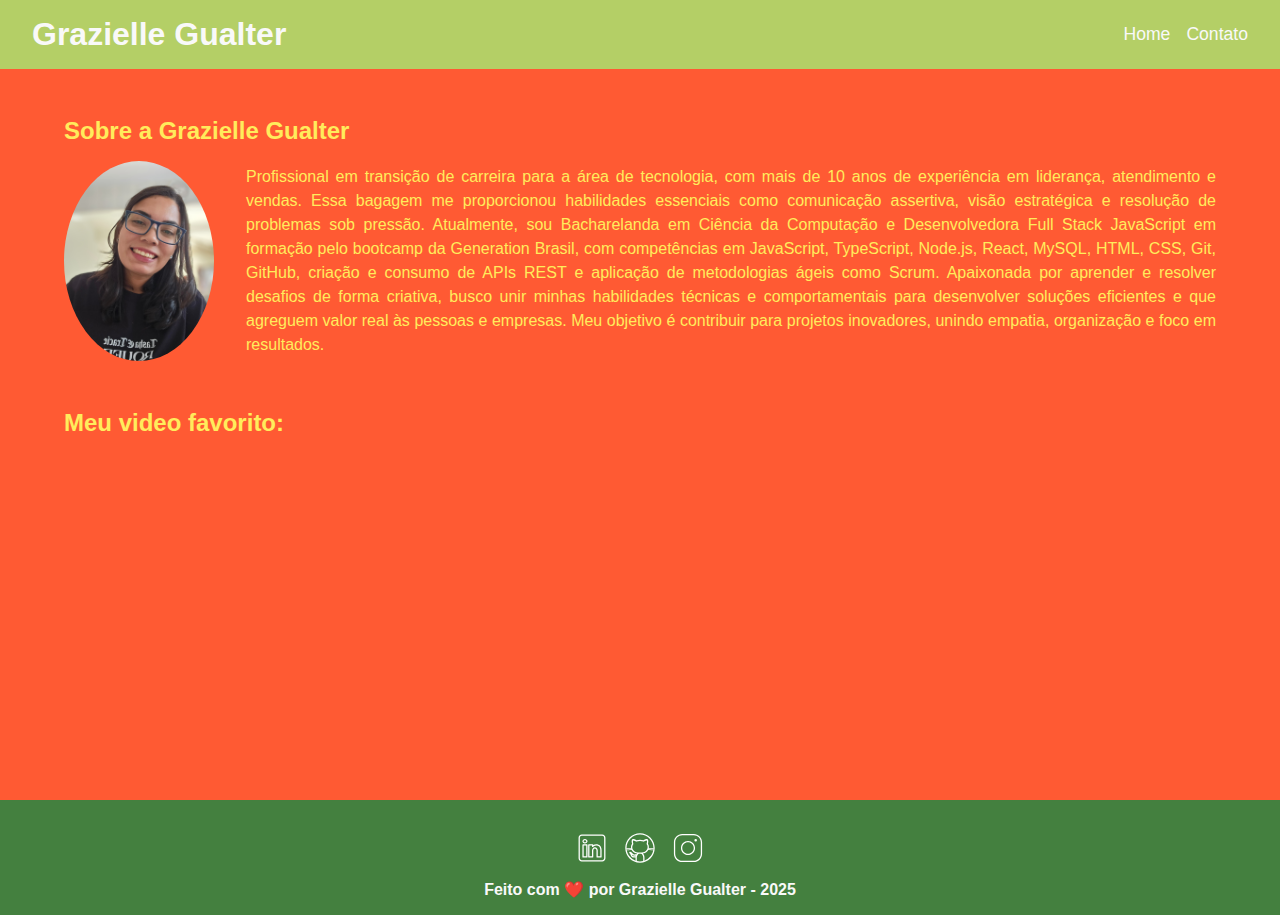
<file: index.html>
<!DOCTYPE html>
<html lang="pt-br">

<head>
    <meta charset="UTF-8">
    
    <meta name="viewport" content="width=device-width, initial-scale=1.0">
    <meta name="description" content="Projeto Portfólio">
    <meta name="author" content="Generation Brasil">
    <meta name="keywords" content="HTML, CSS, JavaScript">
    <link rel="icon" type="image/svg" href="./assets/img/favicon.svg" />

    <link rel="stylesheet" href="./assets/css/style.css">

    <title>Meu Perfil</title>
</head>

<body>
    <header>
        <h1>Grazielle Gualter</h1>

        <nav>
            <ul>
                <li><a href="index.html">Home</a></li>
                <li><a href="contato.html">Contato</a></li>
            </ul>
        </nav>
    </header>

    <main>
        <section id="about">

            <h2>Sobre a Grazielle Gualter</h2>

            <article>

                <img src="./assets/img/foto1.jpg" alt="Foto do criador desse conteudo"
                    style="width: 150px; border-radius: 50%" />

                <p>
                    Profissional em transição de carreira para a área de tecnologia, com mais de 10 anos de experiência
                    em liderança, atendimento e vendas. Essa bagagem me proporcionou habilidades essenciais como
                    comunicação assertiva, visão estratégica e resolução de problemas sob pressão.

                    Atualmente, sou Bacharelanda em Ciência da Computação e Desenvolvedora Full Stack JavaScript em
                    formação pelo bootcamp da Generation Brasil, com competências em JavaScript, TypeScript, Node.js,
                    React, MySQL, HTML, CSS, Git, GitHub, criação e consumo de APIs REST e aplicação de metodologias
                    ágeis como Scrum.

                    Apaixonada por aprender e resolver desafios de forma criativa, busco unir minhas habilidades
                    técnicas e comportamentais para desenvolver soluções eficientes e que agreguem valor real às pessoas
                    e empresas. Meu objetivo é contribuir para projetos inovadores, unindo empatia, organização e foco
                    em resultados.
                </p>
            </article>

        </section>

        <section id="video">

            <h2>Meu video favorito:</h2>

            <figure>
                <iframe 
                width="560" 
                height="315" 
                src="https://www.youtube.com/embed/j6q4FC_g6d0?si=WUlbI_yJbX2_WM9P"
                title="YouTube video player" 
                frameborder="0"
                allow="accelerometer; autoplay; clipboard-write; encrypted-media; gyroscope; picture-in-picture; web-share"
                referrerpolicy="strict-origin-when-cross-origin" allowfullscreen></iframe>
            </figure>

        </section>
    </main>

    <footer>
        <section>
            <a href="https://www.linkedin.com/in/graziellegualter/" target="_blank">
                <img src="assets/img/linkedin.svg" alt="LinkedIn" />
            </a>

            <a href="https://github.com/graziellegualter" target="_blank">
                <img src="assets/img/github.svg" alt="Github" />
            </a>

            <a href="https://www.instagram.com/grazi_gualter/?__pwa=1" target="_blank">
                <img src="assets/img/instagram.svg" alt="Instagram" />
            </a>

            </section>
        <h3>
            Feito com ❤️ por Grazielle Gualter - 2025
        </h3>
    </footer>

</body>

</html>
</file>
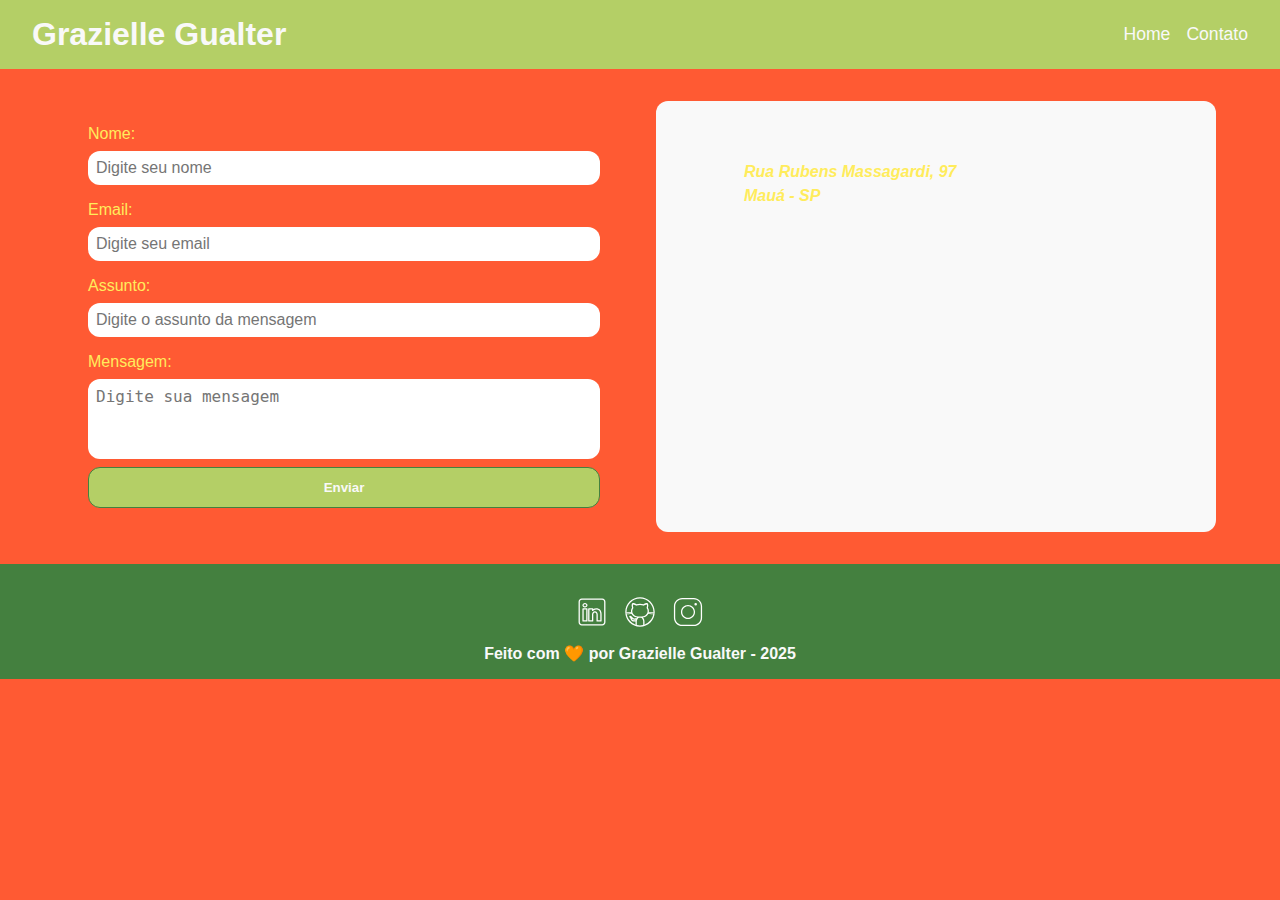
<file: contato.html>
<!DOCTYPE html>
<html lang="pt-br">

<head>
    <meta charset="UTF-8">
    <meta name="viewport" content="width=device-width, initial-scale=1.0">
    <meta name="description" content="Projeto Portfólio">
    <meta name="author" content="Generation Brasil">
    <meta name="keywords" content="HTML, CSS, JavaScript">
    <link rel="icon" type="image/svg+xml" href="./assets/img/favicon.svg" />

    <link rel="stylesheet" href="./assets/css/style.css" />

    <title>Contato</title>
</head>

<body>

    <!-- Cabeçalho da Página (header) -->
    <header>

        <!-- Título do cabeçalho -->
        <h1>Grazielle Gualter</h1>

        <!-- Menu de Navegação -->
        <nav>
            <ul>
                <li><a href="index.html">Home</a></li>
                <li><a href="contato.html">Contato</a></li>
            </ul>
        </nav>

    </header>

    <!-- Seção Principal da Página (main) -->
    <main class="main_contato">

        <!-- Seção do Formulário -->
        <form action="#" method="submit" id="formulario">

            <label for="nome">Nome: </label>
            <input id="name" type="text" name="name" placeholder="Digite seu nome" />
            <span id="errNome"></span>

            <label for="email">Email: </label>
            <input id="email" type="text" name="email" placeholder="Digite seu email" />
            <span id="errEmail"></span>

            <label for="subject">Assunto: </label>
            <input id="subject" type="text" name="subject" placeholder="Digite o assunto da mensagem" />
            <span id="errSubject"></span>

            <label for="message">Mensagem: </label>
            <textarea id="message" name="message" placeholder="Digite sua mensagem"></textarea>

            <button type="submit">Enviar</button>


        </form>

        <!-- Seção do Google Maps -->
        <article class="article_mapa">

            <address>
                <p>Rua Rubens Massagardi, 97</p>
                <p>Mauá - SP</p>
            </address>

            <iframe
                src="https://www.google.com/maps/embed?pb=!1m18!1m12!1m3!1d3654.0214666986794!2d-46.413271399999964!3d-23.675190299999997!2m3!1f0!2f0!3f0!3m2!1i1024!2i768!4f13.1!3m3!1m2!1s0x94ce6c3bce410e2d%3A0x472df86ec8d4ba63!2sR.%20Rubens%20Massagardi%2C%2097%20-%20Jardim%20Itapeva%2C%20Mau%C3%A1%20-%20SP%2C%2009330-130!5e0!3m2!1spt-BR!2sbr!4v1755712907413!5m2!1spt-BR!2sbr"
                width="400" height="250" frameborder="0" style="border:0;" allowfullscreen="" aria-hidden="false"
                tabindex="0" id="mapa"></iframe>


        </article>

    </main>


    <!-- Rodapé da Página (footer) -->
    <footer>

        <!-- Seção de Contato - Redes Sociais-->
        <section>

            <a href="https://www.linkedin.com/in/graziellegualter" target="_blank">
                <img src="assets/img/linkedin.svg" alt="LinkedIn" />
            </a>

            <a href="https://github.com/graziellegualter" target="_blank">
                <img src="assets/img/github.svg" alt="Github" />
            </a>

            <a href="https://www.instagram.com/grazi_gualter/?__pwa=1" target="_blank">
                <img src="assets/img/instagram.svg" alt="Instagram" />
            </a>

        </section>

        <h3>
            Feito com 🧡 por Grazielle Gualter - 2025
        </h3>

    </footer>

    <!-- Script JavaScript-->
    <script src="assets/js/script.js"></script>

</body>

</html>
</file>
<file: assets/css/style.css>
* {
    margin: 0;
    padding: 0;
    box-sizing: border-box;
}

:root {
    --purple-200: #146152;
    --purple-500: #44803F;
    --purple-800: #B4CF66;
    --black-800: #FFEC5C;
    --gray-200: #FF5A33;
    --white: #f9f9f9;
}

body {
    background: var(--gray-200);
    color: var(--black-800);
    font-family: sans-serif;
}

/* Títulos e textos */
h1, h2, h3 {
    font-weight: 700;
}

h1 { 
    color: var(--white); 
    font-size: 2rem; 
}

h2 { 
    color: var(--black-800); 
    font-size: 1.5rem; 
    padding: 1rem 0; 
    font-weight: 600; 
}

h3 { 
    color: var(--white); 
    font-size: 1rem; 
    text-align: center; 
}

p { 
    font-size: 1rem; 
    line-height: 1.5rem; 
    text-align: justify; 
}

/* Seções Gerais */
section {
    width: 90%;
    margin: 2rem auto;
}

/* Header e Menu */
header {
    background: var(--purple-800);
    padding: 1rem 2rem;
    display: flex;
    justify-content: space-between;
    align-items: center;
    position: sticky;
    top: 0;
}

nav ul {
    list-style: none;
    display: flex;
    gap: 1rem;
}

nav a {
    color: var(--white);
    font-size: 1.1rem;
    text-decoration: none;
}

nav a:hover {
    color: var(--purple-200);
    text-decoration: underline;
}

/* About */
#about article {
    display: flex;
    align-items: center;
    gap: 2rem;
}

#about img { 
    width: 200px; 
    flex-shrink: 0; 
}

#about p { 
    flex: 1; 
}

/* Vídeo */
#video figure {
    display: flex;
    justify-content: center;
}

/* Footer */
footer{
    flex-direction: column;
    align-items: center;
    justify-content: center;
    padding: 1rem;
    color: var(--white);
    background-color: var(--purple-500);
    font-weight: bold;
    text-align: center;
}

footer section {
    width: 100%;
    display: flex;
    justify-content: center; 
    align-items: center;
    gap: 1rem;
    margin: 1rem 0;
}

footer img {
    width: 2rem;
    height: 2rem;
    display: block;
    filter: invert(100%);
    transition: filter 0.3s;
}

footer img:hover {
    filter: brightness(0) 
            saturate(100%) 
            invert(65%) 
            sepia(59%) 
            saturate(2437%) 
            hue-rotate(213deg) 
            brightness(86%) 
            contrast(88%);
}

/* Contato */
.main_contato {
    display: grid;
    grid-template-columns: 1fr 1fr;
    gap: 2rem;
    width: 90%;
    margin: 2rem auto;
}

form {
    display: flex;
    flex-direction: column;
    gap: 0.5rem;
    padding: 1.5rem;
    border-radius: 0.75rem;
}

form input, textarea {
    padding: 0.5rem;
    border-radius: 0.75rem;
    border: none;
    font-size: 1rem;
}

textarea { 
    resize: none; 
    height: 5rem; 
}

form button {
    background: var(--purple-800);
    color: var(--white);
    padding: 0.75rem;
    border: 1px solid var(--purple-500);
    border-radius: 0.75rem;
    font-weight: 700;
    cursor: pointer;
}

form button:hover { 
    background: var(--purple-500); 
}

form span{
    color: #ff0000;
    font-size: 0.75rem;
}

/* Mapa */
.article_mapa {
    display: flex;
    flex-direction: column;
    justify-content: center;
    align-items: center;
    gap: 1rem;
    background: var(--white);
    padding: 1.5rem;
    border-radius: 0.75rem;
}

.article_mapa address {
    width: 75%;
}

.article_mapa address p { 
    font-weight: 600; 
}

.article_mapa iframe {
    align-self: center; 
}
</file>
